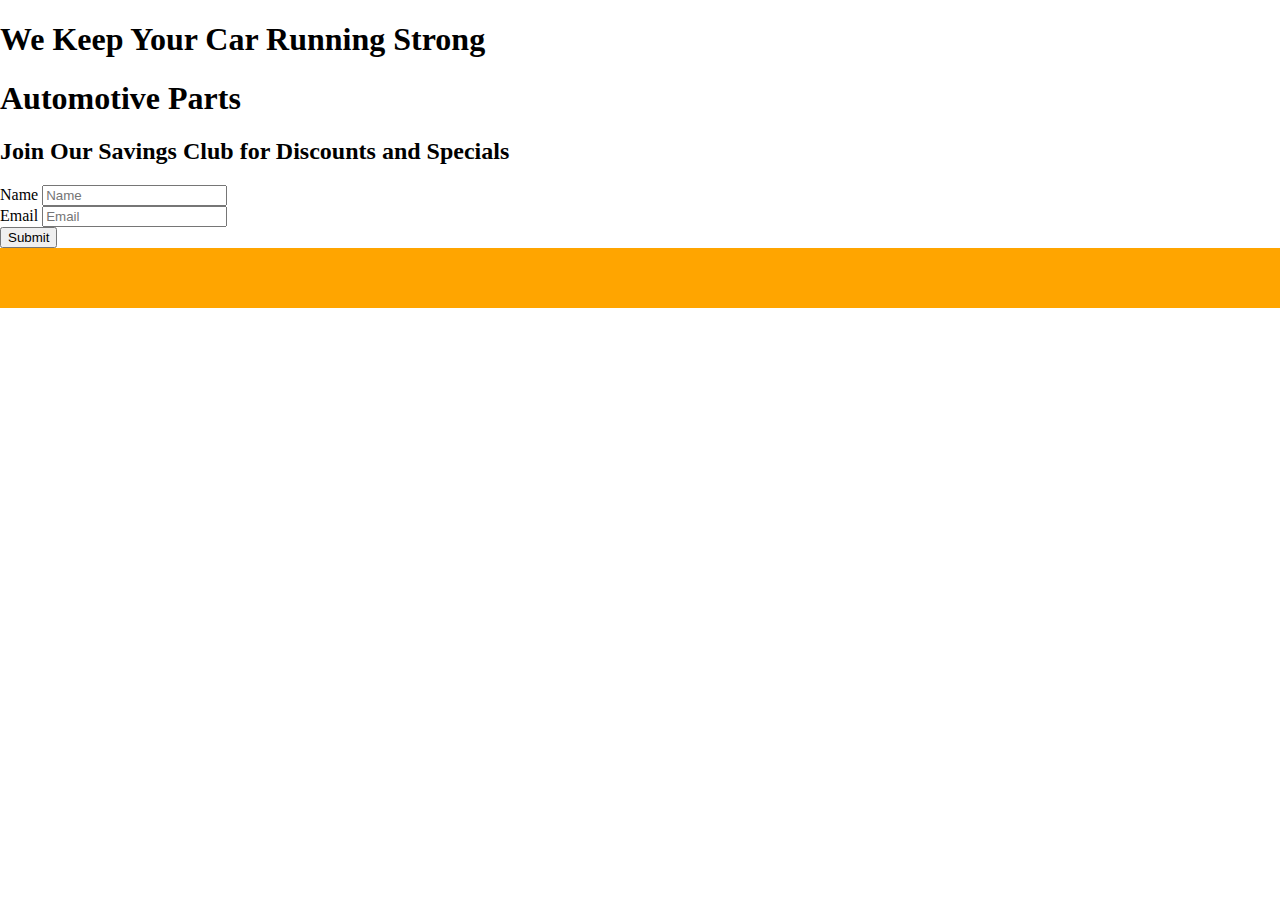
<file: index.html>
<!DOCTYPE html>
<html lang="en">
<head>
    <meta charset="UTF-8">
    <meta name="viewport" content="width=device-width, initial-scale=1.0">
    <meta http-equiv="X-UA-Compatible" content="ie=edge">
    <link rel="stylesheet" href="styles.css">
    <title>Document</title>
</head>
<body>
    <div id="container">
        <div id="hero">
            <div id="overlay">
                <div id="textBox">
                    <h1 id='hero-text'>We Keep Your Car Running Strong</h1>
                </div><!--========CLOSE TEXTBOX-->

                <div id="strip">
                    

                </div>
                      




            </div><!--========OVERLAY-->

        </div><!--========CLOSE HERO-->    





    <div id="form">
        <div id="form-heading">
            <h1>Automotive Parts</h1>
            <h2>Join Our Savings Club for Discounts and Specials</h2>
        </div>

    <form action="">
        <label for="name">Name</label>
        <input type="text" placeholder='Name'><br>
        <label for="name">Email</label>
        <input type="email" placeholder='Email'><br>
        <input type="submit" id='submit'>
    </form>




    </div><!--========CLOSE FORM--> 


        
    </div><!--========CLOSE CONTAINER-->

    <footer></footer>

    
</body>
</html>
</file>
<file: styles.css>
/*
font-family: 'Work Sans', ;
font-family: 'Exo 2', ;
font-family: 'Julius Sans One', ;


*/

body{
margin:0px;
padding:0px;

}

html{
    scroll-behavior:;
}

.tagbox{
    width:567px;
    height:420px;
    background:rgba(3, 94, 184, 0.8);
    position:relative;
    top:80px;
    float:right;
    padding:0px;
    margin-right:20px;

}

.tagboxtext{
    width:100%;
    height:100%;
    background-image:url("dreambox/hero-content.png")no-repeat;  
    background-size:contain;
    
}

.logobox{
    width:180px;
    height:80px;
    background-color:#d3d3d3;
    margin:0 auto;
    border-radius:5px;
}

.logo{
    color:#0070b2;
    font-family:'Work Sans';
    text-align:center;
    position:relative;
    top:15%;
    font-size:3em;
}



.sidenav{
    height:100%;
    width:300px;
    position:fixed;
    z-index:1;
    top:0;
    left:0;
    background-color: #0070b2;
    overflow-x: hidden;
    padding-top:20px;
    margin:0px;
}

.navlinksbox{
    margin-top:180px;
    /*background:green;*/
    height:50%;
    width:100%;
    
}

.sidenav a{
    padding: 20px 8px 20px 16px;
    text-decoration:none;
    font-size:22px;
    color:#eeecec;
    display:block;
    font-family:'Segoe UI', Tahoma, Geneva, Verdana, sans-serif;
    font-family:'Exo 2' ;
    
}

.sidenav a:hover{
    background:#ffbc6f;
    color:#0070b2;
    transition: background-color 500ms linear;
    font-weight: 700;
}

/*==========body start================*/

.main{
    margin-left:300px;
    font-size:16px;
    padding:0px;
    background:white;
    padding:0px;
}

.intro{
    width:100%;
    height:800px;
    background-color:green;
    margin:0px;
    padding:0px;
    margin-left:0x;
    background-image: url(hcnetwork-hq.JPG);
    background-size: cover;
}

.about{
    display:flex;
}

.about h1{
    font-family: 'exo 2';
    text-align:center;
    font-size: 3.5em;
    color:#0070b2;
}

.aboutcontent{
    flex:1;
    
}

.lead{
    background-color:;
    width:95%;
    display:block;
    text-align:center;
    margin:0 auto;
    font-family:'exo 2';
    font-size:1.3em;
    color:#0070b2;
    font-weight:600;
}

.leadbox{
    background-color: #d1d1d1;
    padding:20px;
    width:86%;
    margin:5px auto 0px;
    border-radius:8px;
    box-shadow: 2px 2px 5px gray;

}
/*==========section- start================*/

.sectionbox{
    width:100%;
    height:800px;
    margin:0px;
    background:;
    margin:150px auto;
    
}

.panel{
    display:flex;
    width:88%;
    height:700px;
    background-color:;
    margin:0 auto;
    box-shadow: 3px 4px 15px gray;
    
}

.textpanel{
    flex:1.5;
    background-color:#0070b2;
    
}

.paneltextbox{
    width:100%;
    height:auto;
    color:white;
    position:relative;
    top:21%;
    padding:0;
}

.panelheading{
    font-size:60px;
    font-family:'Exo 2' ;
    padding:0px;
    margin:0px;
    text-align:center;
    
}

.paneltext{
    font-size:20px;
    font-family:'Exo 2' ;
    padding:0px;
    margin:15px;
    text-align:center;
    margin:25px auto;
    width:80%;

}

.servicelist{
    width:100%;
    height:auto;
    background:;
}

.servicelist ul{
    width:50%;
    margin: auto;
    font-family:'exo 2';
    font-size:18px;
    margin-top:20px;
    list-style:;
}

.imagepanel{
    flex:1;
    background-color:black;
    background-image: url(CIO\ photo.jpg);
    background-size: cover;
     
}
.imagepanel2{
    flex:1;
    background-color:brown;
    background-image: url(classroom.jpg);
    background-repeat:no-repeat;
    background-size:cover;
    
  
    
     
}



.imagepanel3{
    flex:1;
    background-color:brown;
    background-image: url(command-center.jpg);
    background-repeat:no-repeat;
    background-size: cover;
    background-position:center;
    
}

.imagepanel4{
    flex:1;
    background-color:brown;
    background-image: url(data.jpg);
    background-repeat:no-repeat;
    background-size: cover;
    background-position:center;
    
}


.imagepanel5{
    flex:1;
    background-color:brown;
    background-image: url(hosting.jpg);
    background-repeat:no-repeat;
    background-size: cover;
    
}


.imagepanel6{
    flex:1;
    background-color:brown;
    background-image: url(ehr.jpg);
    background-repeat:no-repeat;
    background-size: cover;
    background-position:center;
    
}

.target{
        
    width:100px;
    height:100px;
    
}

footer{ 
    width:100%;
    height:40px;
    background-color:orange;
    text-align:center;
    color:#gray;
    font-siz:.5em;
    padding:10px;
    font-family:sans-serif;
    
}

#ulnav{
    padding:0px;
    margin:0px;
}

#ulnav li{
    list-style-type:none;
    padding:0px;
    margin:0px;
}

.active{
    background:#ffbc6f;
    color:#0070b2;
    transition: background-color 500ms linear;
    font-weight: 700;
}
</file>
